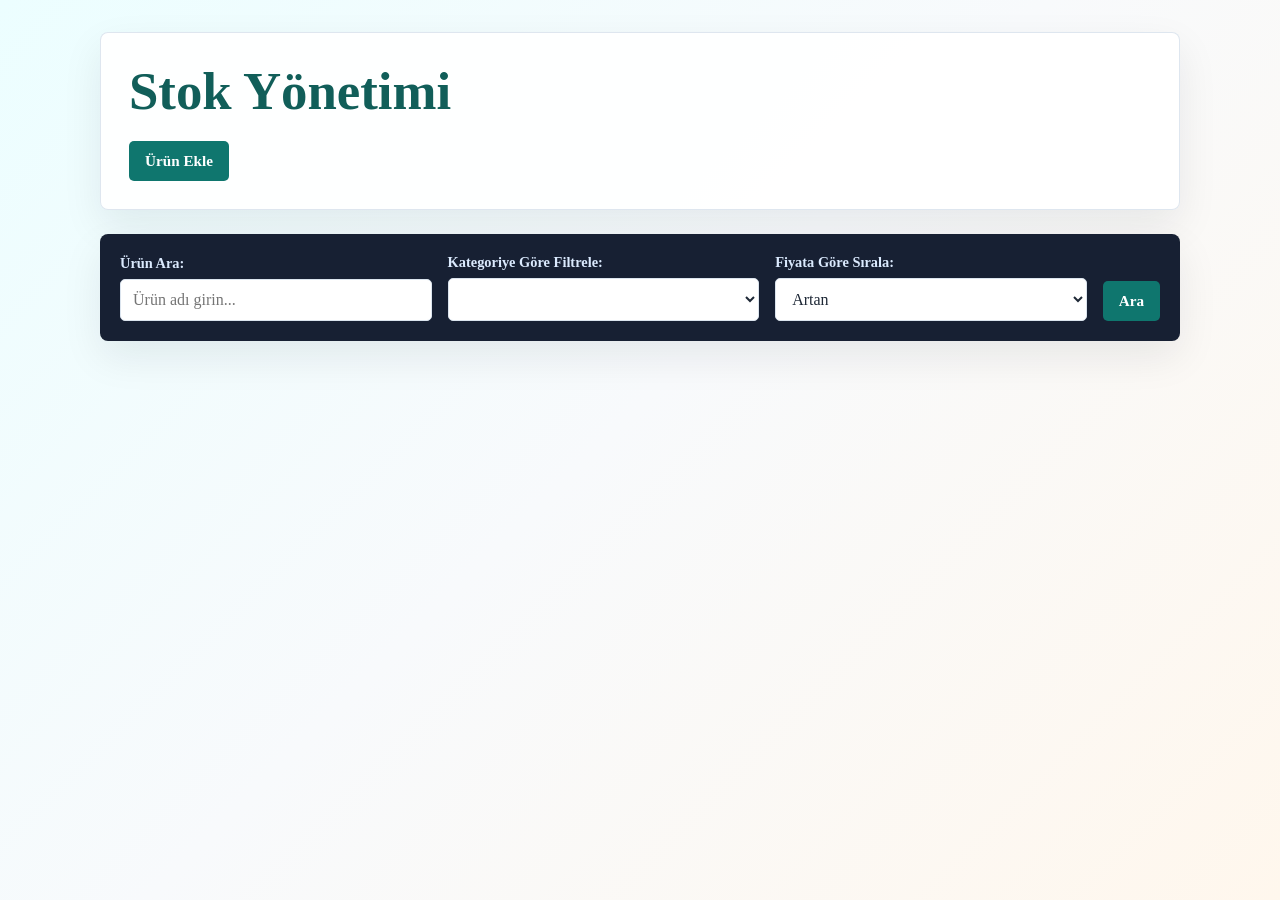
<file: web-app/index.html>
<!DOCTYPE html>
<html lang="tr">
<head>
    <meta charset="UTF-8">
    <meta name="viewport" content="width=device-width, initial-scale=1.0">
    <title>Stok Yönetimi</title>
    <link rel="stylesheet" href="styles.css">
</head>
<body>
    <div class="container">
        <h1>Stok Yönetimi</h1>
        <a href="create.html">
            <button id="add-product">Ürün Ekle</button>
        </a>
    </div>

    <div id="product-delete-message-container">
    </div>

    <div id="product-update-message-container">
    </div>

    <div id="search-filter-sort" class="row">
        <div class="col-4" id="search-container">
            <label for="search-input">Ürün Ara:</label>
            <input type="text" id="search-input" placeholder="Ürün adı girin...">
        </div>

        <div class="col-4" id="filter-container">
            <label for="category-filter">Kategoriye Göre Filtrele:</label>
            <select id="category-filter">
                <!-- Kategoriler dinamik olarak eklenecek -->
            </select>
        </div>

        <div class="col-4" id="sort-container">
            <label for="sort-price">Fiyata Göre Sırala:</label>
            <select id="sort-price">
                <option value="asc">Artan</option>
                <option value="desc">Azalan</option>
            </select>
        </div>

        <div class="col-4" id="search-button-container">
            <button onclick="search()">Ara</button>
        </div>
    </div>

    <div class="container" id="products-container">
        <!-- Products will be dynamically added here -->
    </div>

    <script src="app.js"></script>
</body>
</html>
</file>
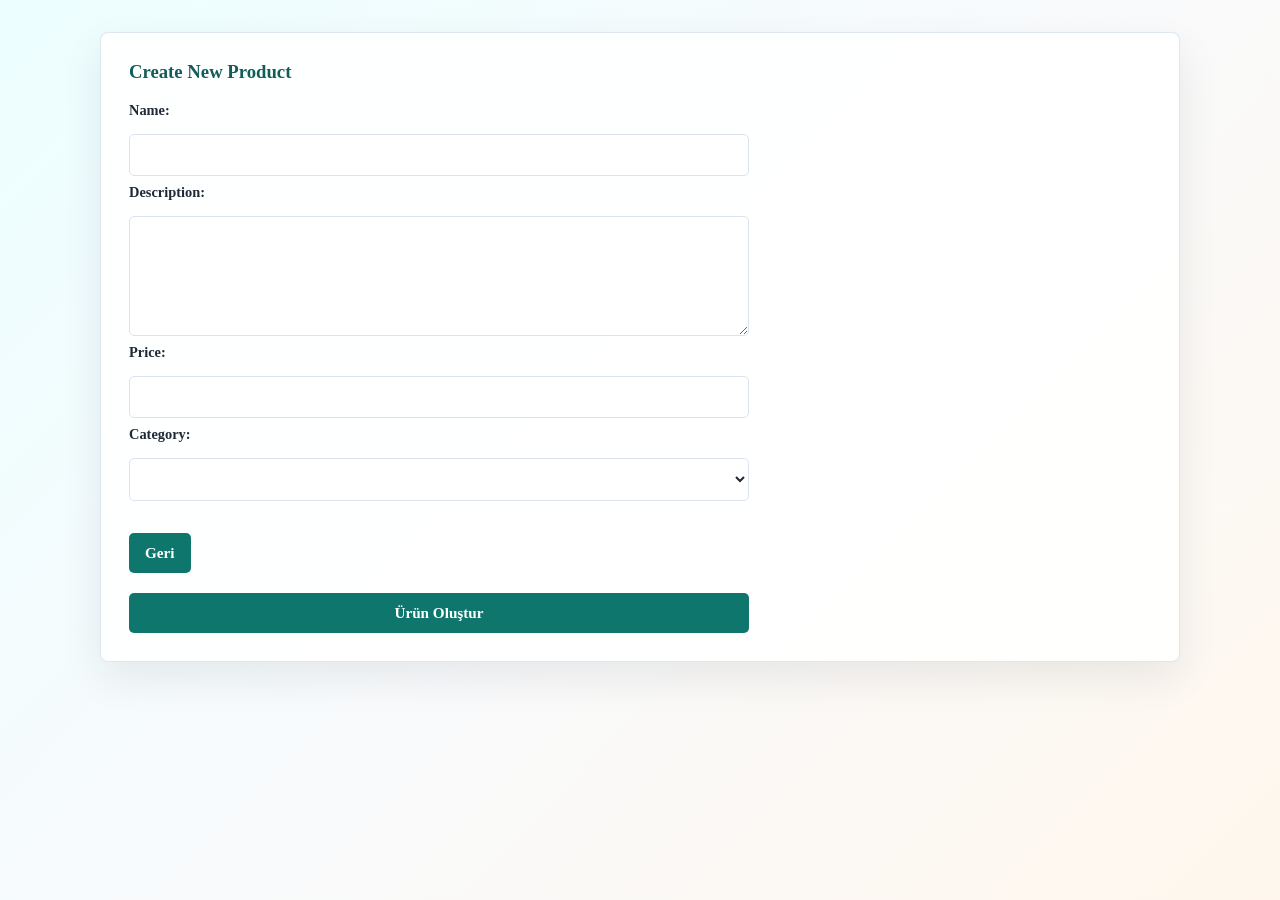
<file: web-app/create.html>
<!DOCTYPE html>
<html lang="tr">
<head>
    <meta charset="UTF-8">
    <meta name="viewport" content="width=device-width, initial-scale=1.0">
    <title>Ürün Ekle</title>
    <link rel="stylesheet" href="styles.css">
</head>
<body>
    <div class="container" id="product-create-container">
        <!-- Product creation form will be dynamically added here -->
    </div>

    <script src="app.js"></script>
</body>
</html>
</file>
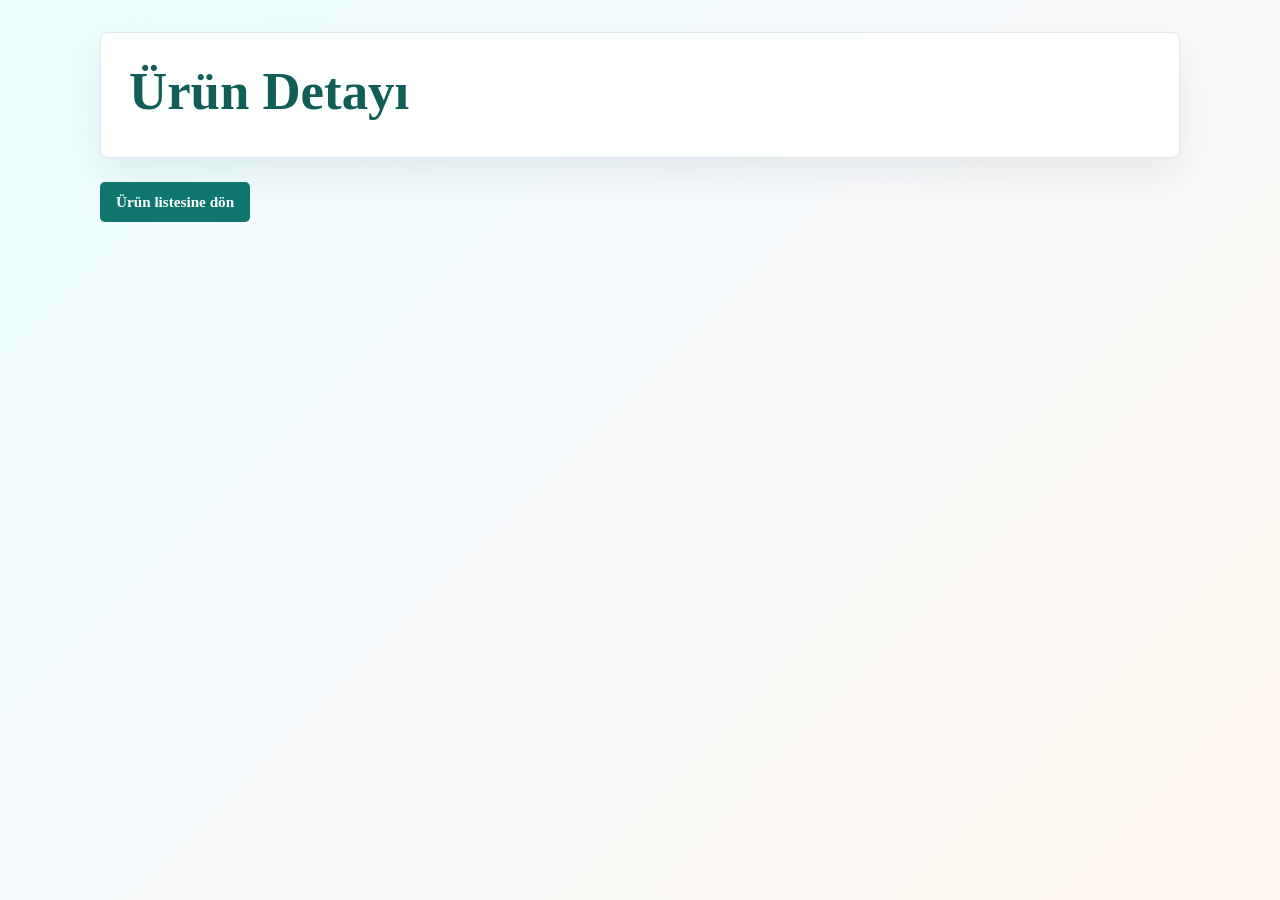
<file: web-app/details.html>
<!DOCTYPE html>
<html lang="tr">
<head>
    <meta charset="UTF-8">
    <meta name="viewport" content="width=device-width, initial-scale=1.0">
    <title>Ürün Detayı</title>
    <link rel="stylesheet" href="styles.css">
</head>
<body>
    <div class="container">
        <h1>Ürün Detayı</h1>
        <div id="product-details-container">
            <!-- Product details will be dynamically added here -->
        </div>
    </div>

    <div id="back-button-container">
        <button onclick="goBack()">Ürün listesine dön</button>
    </div>
    
    <script src="app.js"></script>
</body>
</html>
</file>
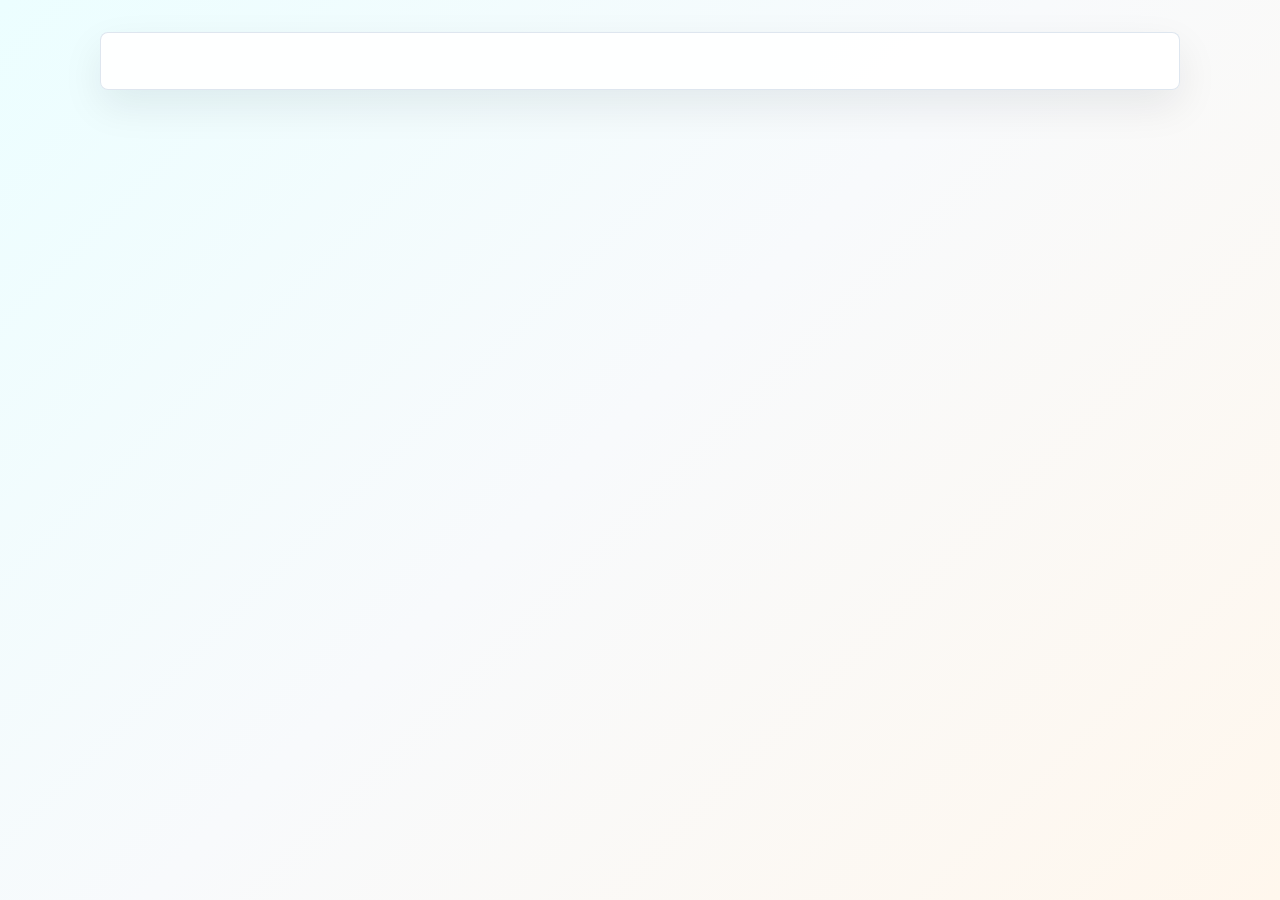
<file: web-app/update.html>
<!DOCTYPE html>
<html lang="tr">
<head>
    <meta charset="UTF-8">
    <meta name="viewport" content="width=device-width, initial-scale=1.0">
    <title>Ürün Güncelle</title>
    <link rel="stylesheet" href="styles.css">
</head>
<body>
    <div class="container" id="product-update-container">
        <!-- Product update form will be dynamically added here -->
    </div>
    
    <script src="app.js"></script>
</body>
</html>
</file>
<file: web-app/styles.css>
:root {
    --ink: #1f2937;
    --muted: #64748b;
    --paper: #f8fafc;
    --surface: #ffffff;
    --line: #dbe4ee;
    --accent: #0f766e;
    --accent-dark: #115e59;
    --danger: #c2410c;
    --shadow: 0 16px 40px rgba(15, 23, 42, 0.08);
}

* {
    box-sizing: border-box;
}

body {
    min-height: 100vh;
    margin: 0;
    padding: 32px 20px 56px;
    color: var(--ink);
    background: linear-gradient(135deg, #ecfeff 0%, var(--paper) 48%, #fff7ed 100%);
    font-family: Georgia, 'Times New Roman', serif;
}

.container,
#search-filter-sort {
    width: min(1080px, 100%);
    margin: 0 auto 24px;
}

.container {
    padding: 28px;
    background: rgba(255, 255, 255, 0.9);
    border: 1px solid rgba(219, 228, 238, 0.9);
    border-radius: 8px;
    box-shadow: var(--shadow);
}

h1,
h3 {
    margin-top: 0;
    letter-spacing: 0;
}

h1 {
    margin-bottom: 8px;
    font-size: clamp(2rem, 5vw, 3.3rem);
    color: var(--accent-dark);
}

h3 {
    color: var(--accent-dark);
}

#search-filter-sort {
    display: grid;
    grid-template-columns: repeat(3, 1fr) auto;
    gap: 16px;
    align-items: end;
    padding: 20px;
    background: #172033;
    border-radius: 8px;
    box-shadow: var(--shadow);
}

#search-filter-sort label,
form label {
    display: block;
    margin-bottom: 7px;
    font-size: 0.9rem;
    font-weight: bold;
}

#search-filter-sort label {
    color: #dbeafe;
}

input,
textarea,
select {
    width: 100%;
    border: 1px solid var(--line);
    border-radius: 5px;
    padding: 11px 12px;
    color: var(--ink);
    background: var(--surface);
    font: inherit;
}

textarea {
    min-height: 120px;
    resize: vertical;
}

input:focus,
textarea:focus,
select:focus {
    outline: 3px solid rgba(20, 184, 166, 0.24);
    border-color: var(--accent);
}

button {
    border: 0;
    border-radius: 5px;
    padding: 11px 16px;
    color: #ffffff;
    background: var(--accent);
    cursor: pointer;
    font: 700 0.95rem Georgia, 'Times New Roman', serif;
    transition: transform 160ms ease, background 160ms ease, box-shadow 160ms ease;
}

button:hover {
    background: var(--accent-dark);
    box-shadow: 0 6px 14px rgba(15, 118, 110, 0.2);
    transform: translateY(-1px);
}

#add-product {
    margin-top: 12px;
}

#products-container {
    display: grid;
    grid-template-columns: repeat(auto-fit, minmax(240px, 1fr));
    gap: 18px;
    padding: 0;
    background: transparent;
    border: 0;
    box-shadow: none;
}

.product {
    display: flex;
    flex-direction: column;
    gap: 8px;
    padding: 20px;
    background: var(--surface);
    border: 1px solid var(--line);
    border-top: 4px solid #f97316;
    border-radius: 8px;
    box-shadow: 0 8px 22px rgba(15, 23, 42, 0.06);
}

.product h3 {
    margin-bottom: 5px;
    font-size: 1.25rem;
}

.product p,
#product-details-container p {
    margin: 3px 0;
    color: var(--muted);
}

.product button {
    width: 100%;
    margin-top: 4px;
}

.product .update-product {
    background: #2563eb;
}

.product .delete-product {
    background: var(--danger);
}

form {
    display: grid;
    gap: 8px;
    max-width: 620px;
}

form button {
    margin-top: 12px;
}

.back-button {
    display: inline-block;
    margin-top: 12px;
    text-decoration: none;
}

#back-button-container {
    width: min(1080px, 100%);
    margin: 0 auto;
}

@media (max-width: 760px) {
    body {
        padding: 18px 12px 40px;
    }

    .container {
        padding: 20px;
    }

    #search-filter-sort {
        grid-template-columns: 1fr;
        padding: 16px;
    }

    #search-button-container button {
        width: 100%;
    }
}
</file>
